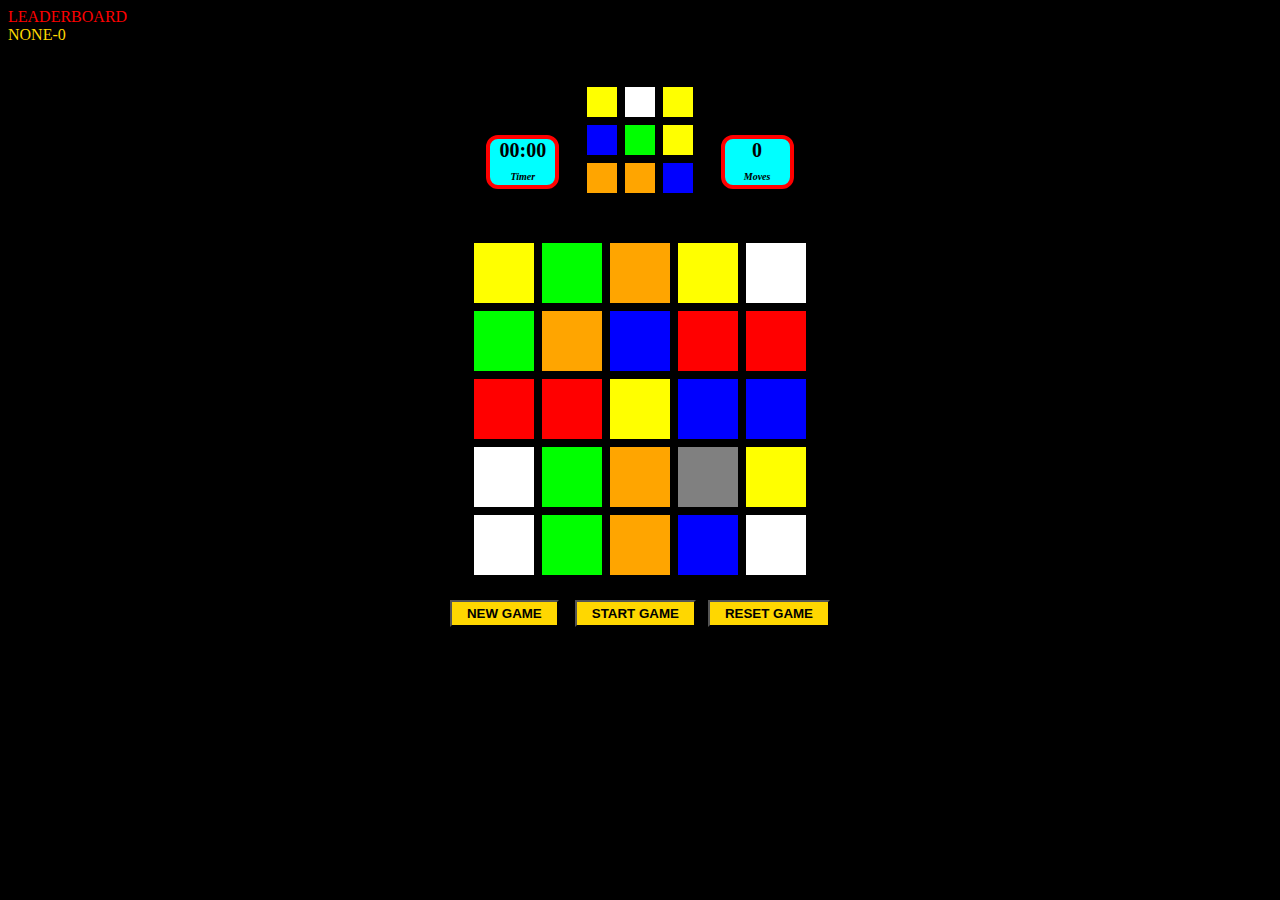
<file: index.html>
<!DOCTYPE html>
<html>
<head>
<meta charset="utf-8">
<meta name="viewport" content="width=device-width, initial-scale=1.0"> 
<link rel="stylesheet" href="static/css/easy.css"></link>
</head>
<script src="static/js/easy.js"></script>
<audio id = "myaudio" src="static/js/clap.mp3" preload= "auto"></audio>
<a href="javascript:playsound();"></a>
<div id ="board" style="color:red;" ></div>
<div id ="topper" style="color:gold;" ></div>
<center> 
 <br><br>
  <div id="table1" style="display: table;border: solid black;">
   <div id="row1" style="display: table-row;">
      <div id="s11" 
        style="background-color: yellow;" ></div>
     <div id="s12"  
        style="background-color: red;" ></div>
    <div id="s13"
        style="background-color: blue;" ></div>
     </div>
       
   <div id="row2" style="display: table-row;">
      <div id="s21" 
        style="background-color: orange;" ></div>
     <div id="s22" 
        style="background-color: white;" ></div>
    <div id="s23" 
        style="background-color: lime;" ></div>
     </div>
    
    <div id="row3" style="display: table-row;">
      <div id="s31" 
        style="background-color: yellow;" ></div>
     <div id="s32" 
        style="background-color: blue;" ></div>
    <div id="s33" 
        style="background-color: red;" ></div>
     </div>
    </div><br><br>                  
  
    
<div id="table" style="display: table;border: solid black">
   <div id="row1" style="display: table-row;">
      <div id="cell11" style="background-color: yellow;" onClick="clickTile(1,1);"></div>
      <div id="cell12"  style="background-color: blue;" onClick="clickTile(1,2);"></div>
      <div id="cell13"  style="background-color: white;" onClick="clickTile(1,3);"></div>
      <div id="cell14"  style="background-color: lime;" onClick="clickTile(1,4);"></div>
      <div id="cell15"  style="background-color: orange;" onClick="clickTile(1,5);"></div>
     
   </div>
   <div id="row2" style="display: table-row;">
      <div id="cell21"  style="background-color: red;" onClick="clickTile(2,1);"></div>
      <div id="cell22"  style="background-color: lime;" onClick="clickTile(2,2);"></div>
      <div id="cell23"  style="background-color: orange;" onClick="clickTile(2,3);"></div>
      <div id="cell24"   style="background-color: white;" onClick="clickTile(2,4);"></div>
      <div id="cell25" style="background-color: blue;" onClick="clickTile(2,5);"></div>
        </div>
 <div id="row3" style="display: table-row;">
      <div id="cell31" style="background-color: yellow;" onClick="clickTile(3,1);"></div>
      <div id="cell32"  style="background-color: lime;" onClick="clickTile(3,2);"></div>
      <div id="cell33" style="background-color: white;" onClick="clickTile(3,3);"></div>
      <div id="cell34"  style="background-color: red;" onClick="clickTile(3,4);"></div>
      <div id="cell35"  style="background-color: orange;" onClick="clickTile(3,5);"></div>
   </div> 
   
   <div id="row4" style="display: table-row;">
      <div id="cell41"  style="background-color: blue;" onClick="clickTile(4,1);"></div>
      <div id="cell42" style="background-color: orange;" onClick="clickTile(4,2);"></div>
      <div id="cell43"  style="background-color: yellow;" onClick="clickTile(4,3);"></div>
      <div id="cell44"  style="background-color: red;" onClick="clickTile(4,4);"></div>
      <div id="cell45"  style="background-color: lime;" onClick="clickTile(4,5);"></div>
       
   </div>
   <div id="row5" style="display: table-row;">
      <div id="cell51"  style="background-color: white;" onClick="clickTile(5,1);"></div>
      <div id="cell52"  style="background-color: red;" onClick="clickTile(5,2);"></div>
     <div id="cell53"  style="background-color: blue;" onClick="clickTile(5,3);"></div>
      <div id="cell54"  style="background-color: yellow;" onClick="clickTile(5,4);"></div>
      <div id="cell55" style="background-color: grey;" onClick="clickTile(5,5);"></div>
 </div>
</div><br>
  <body onload="reload();"></body>
  <button onClick="reload();" style= "font-weight:bold;">NEW GAME</button> &ensp;
  <button onClick="resettimer();" style= "font-weight:bold;">START GAME</button>&ensp;
  <button onClick="reset( );" style= "font-weight:bold;">RESET GAME</button>
</center> 

<div id="minutes"></div>
<div id="seconds"></div>
                 
<div class="container" >
  <div id="mov" ></div> 
  <h>Moves</h>
 </div>                            

 <div class="container1" >                        
    <div id="timer" ></div>
    <h>Timer</h> 
 </div>     
 
<div>
<div id="win" >
  <p id="mess" style="font-family: Lucida Handwriting ;">CONGRAGULATIONS!!<br>YOU WIN!</p>    
<p id="message1" style="color:gold; "></p>
<p id="message2" style="color:gold; line-height:1px;"></p>                               
  <p id="message" style="line-height:1px;"></p>  

  <p id="message4"></p>                              
 <button  id="button1"  onclick="location.href='index.html';"> OK! </button>

               
</div>
</div>
</html>
</file>
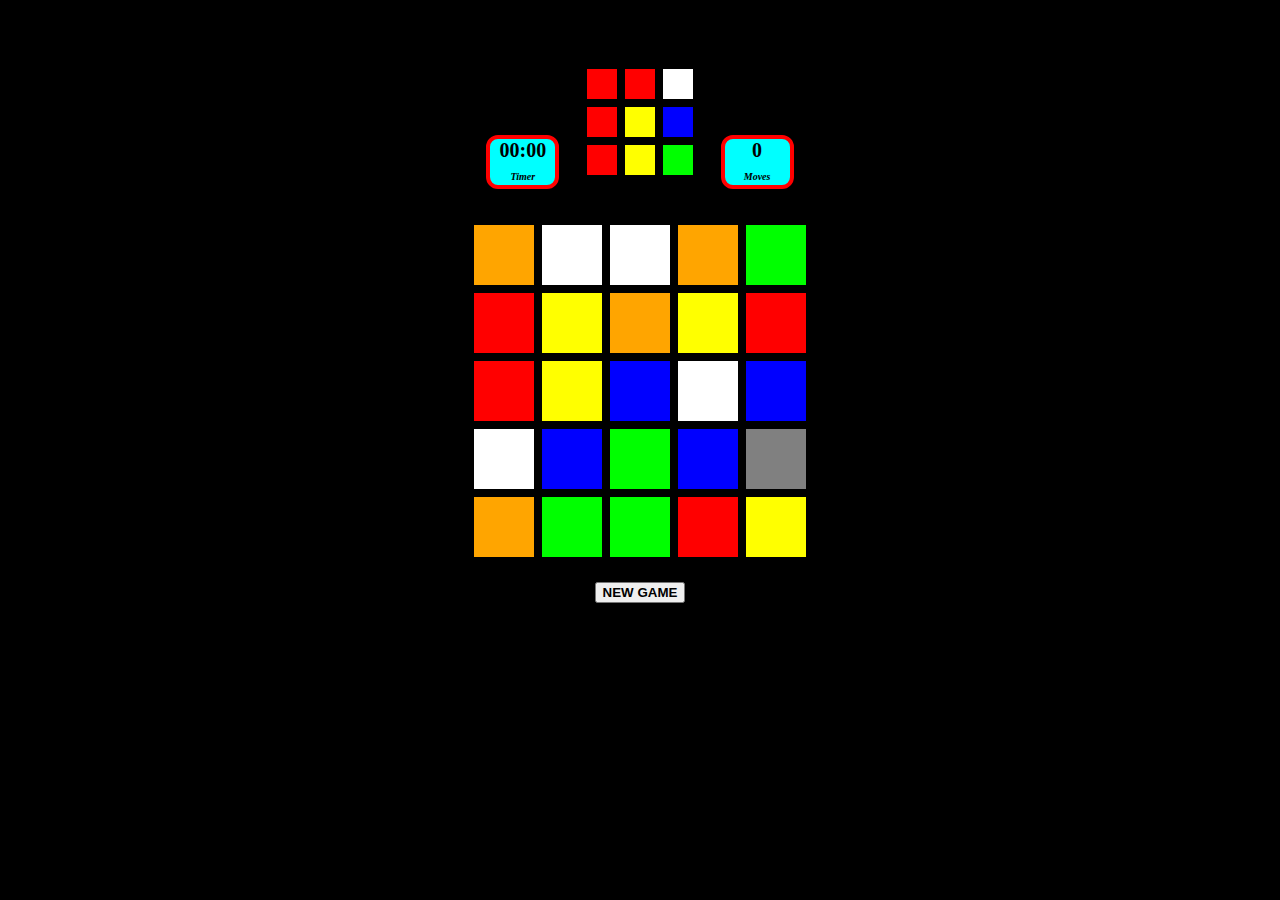
<file: puzzle/index.html>
<!DOCTYPE html>
<html>
<head>
<meta charset="utf-8">
<meta name="viewport" content="width=device-width, initial-scale=1.0"> 
<link rel="stylesheet" href="css/easy.css"></link>

</head>
<script src="js/easy.js"></script>

<center> 
 <br><br><br>
  <div id="table1" style="display: table;border: solid black;">
   <div id="row1" style="display: table-row;">
      <div id="s11" 
        style="background-color: yellow;" ></div>
     <div id="s12"  
        style="background-color: red;" ></div>
    <div id="s13"
        style="background-color: blue;" ></div>
     </div>
       
   <div id="row2" style="display: table-row;">
      <div id="s21" 
        style="background-color: orange;" ></div>
     <div id="s22" 
        style="background-color: white;" ></div>
    <div id="s23" 
        style="background-color: lime;" ></div>
     </div>
    
    <div id="row3" style="display: table-row;">
      <div id="s31" 
        style="background-color: yellow;" ></div>
     <div id="s32" 
        style="background-color: blue;" ></div>
    <div id="s33" 
        style="background-color: red;" ></div>
     </div>
    </div><br><br>                  
  
    
<div id="table" style="display: table;border: solid black">
   <div id="row1" style="display: table-row;">
      <div id="cell11" style="background-color: yellow;" onClick="clickTile(1,1);"></div>
      <div id="cell12"  style="background-color: blue;" onClick="clickTile(1,2);"></div>
      <div id="cell13"  style="background-color: white;" onClick="clickTile(1,3);"></div>
      <div id="cell14"  style="background-color: lime;" onClick="clickTile(1,4);"></div>
      <div id="cell15"  style="background-color: orange;" onClick="clickTile(1,5);"></div>
     
   </div>
   <div id="row2" style="display: table-row;">
      <div id="cell21"  style="background-color: red;" onClick="clickTile(2,1);"></div>
      <div id="cell22"  style="background-color: lime;" onClick="clickTile(2,2);"></div>
      <div id="cell23"  style="background-color: orange;" onClick="clickTile(2,3);"></div>
      <div id="cell24"   style="background-color: white;" onClick="clickTile(2,4);"></div>
      <div id="cell25" style="background-color: blue;" onClick="clickTile(2,5);"></div>
        </div>
 <div id="row3" style="display: table-row;">
      <div id="cell31" style="background-color: yellow;" onClick="clickTile(3,1);"></div>
      <div id="cell32"  style="background-color: lime;" onClick="clickTile(3,2);"></div>
      <div id="cell33" style="background-color: white;" onClick="clickTile(3,3);"></div>
      <div id="cell34"  style="background-color: red;" onClick="clickTile(3,4);"></div>
      <div id="cell35"  style="background-color: orange;" onClick="clickTile(3,5);"></div>
   </div> 
   
   <div id="row4" style="display: table-row;">
      <div id="cell41"  style="background-color: blue;" onClick="clickTile(4,1);"></div>
      <div id="cell42" style="background-color: orange;" onClick="clickTile(4,2);"></div>
      <div id="cell43"  style="background-color: yellow;" onClick="clickTile(4,3);"></div>
      <div id="cell44"  style="background-color: red;" onClick="clickTile(4,4);"></div>
      <div id="cell45"  style="background-color: lime;" onClick="clickTile(4,5);"></div>
       
   </div>
   <div id="row5" style="display: table-row;">
      <div id="cell51"  style="background-color: white;" onClick="clickTile(5,1);"></div>
      <div id="cell52"  style="background-color: red;" onClick="clickTile(5,2);"></div>
     <div id="cell53"  style="background-color: blue;" onClick="clickTile(5,3);"></div>
      <div id="cell54"  style="background-color: yellow;" onClick="clickTile(5,4);"></div>
      <div id="cell55" style="background-color: grey;" onClick="clickTile(5,5);"></div>
 </div>
</div><br>
  <body onload="reload();"></body>
  <button onClick="newgame( );" style= "font-weight:bold;">NEW GAME</button>
</center> 

<div id="minutes"></div>
<div id="seconds"></div>
                 
<div class="container" >
  <div id="mov" ></div> 
  <h>Moves</h>
 </div>                            

 <div class="container1" >                        
    <div id="timer" ></div>
    <h>Timer</h> 
 </div>     
 
<div>
<div id="win" >
  <p id="mess" style="font-family: Lucida Handwriting ;">CONGRAGULATIONS!!<br>YOU WIN!</p>    
<p id="message1" style="color:gold; "></p>
<p id="message2" style="color:gold; line-height:1px;"></p>                               
                               
 <button  id="button1"  onclick="location.href='index.html';"> OK! </button>
<p id="message"></p>  
               
</div>
</div>
</html>
</file>
<file: static/css/easy.css>
BODY{
  background:#000000
}
#cell11,#cell12,#cell13,#cell14,#cell15,
#cell21,#cell22,#cell23,#cell24,#cell25,
#cell31,#cell32,#cell33,#cell34,#cell35,
#cell41,#cell42,#cell43,#cell44,#cell45,
#cell51,#cell52,#cell53,#cell54,#cell55
{
  display: table-cell;
  width: 60px;
  height: 60px;
  border: 4px solid black;
  cursor: pointer;
}

#s11,#s12,#s13,#s21,#s22,#s23,#s31,#s32,#s33
{display: table-cell;
  width: 30px;
  height: 30px;
  border: 4px solid black;
  }

.container
 { position :absolute;
   background-color: aqua;
   border-radius: 12px;
   top: 15%;
   right: 38%;
   width: 65px;
   font-size:20px;
   font-weight:bold;
   text-align: center;
   border: 4px solid red;
   z-index:-1;
  }

.container1
 { position :absolute;
   background-color: aqua;
   border-radius: 12px;
   top: 15%;
   left: 38%;
   width: 65px;
   font-size:20px;
   font-weight:bold;
   text-align: center;
   border: 4px solid red;
   z-index:-1;
  }



h { 
  font-family :Georgia;
  font-size :10px;
  font-style :italic ;
}


#win
 { position :absolute;
   display:none;
   top: 8%;
   left:20%; 
   width: 60%;
  height: 80%;
  font-size:30PX;
  font-weight:bold;
  color:black;
  text-align: center;
  line-height: 70px;
  border-radius: 20px; 
  background: linear-gradient(-45deg, #ee7752, #e73c7e, #23a6d5, #23d5ab);
   background-size: 400% 400%;
   animation: gradient 5s ease infinite;
   z-index=5;
  }

button {
   background-color: gold; 
   padding: 4px 15px;
}

 #button1 {
 background-color: blue; 
  position: absolute;
  bottom: 40px;
  left: 45%;
  border: 3px solid black;
  color: white;
  padding: 10px 20px;
  text-align: center;
  display: inline-block;
  font-size: 26px;
  border-radius: 12px;
  cursor:pointer;
}
        
  @keyframes gradient {
    0% {
        background-position: 0% 50%;
    }
    50% {
        background-position: 100% 50%;
    }
    100% {
        background-position: 0% 50%;
    }
}

@media screen and (max-width: 650px) {
  .container {
    top:15%;
    right:13%;
  }
  .container1
  { top:15%;
    left:13%;}
  
 #win
 { left:5%;
    width:90%;
    height: 90%;
    font-size:20PX;
     z-index=5;
  }
}

@media screen and (max-width: 900px) and (min-width: 650px)
 {
  .container
  { top:15%;
    right:20%;
    Z-index:-1;
  }
  .container1
  { top:15%;
    left:20%;
    Z-index:-1;
  }
  
 #win
 { left:5%;
    width:90%;
    height:90%;
    font-size:20PX;
     z-index=5;
  }
}

@media screen and (max-width: 1200px) and (min-width: 900px)
 {
  .container
  { top:15%;
    right:30%;
    Z-index:-1;
  }
  .container1
  { top:15%;
    left:30%;
    Z-index:-1;
  }
  
 #win
 { left:5%;
    width:90%;
    height:90%;
    font-size:20PX;
     z-index=5;
  }
}
@media screen and (max-width: 389px)
 {
  .container
  { top:15%;
    right:5%;
    width: 35px;
    font-size:10px;
    text-align: center;
    border: 2px solid red;
    Z-index:-1;
  }
  .container1
  { top:15%;
    left:5%;
    width: 35px;
    font-size:10px;
    text-align: center;
    border: 2px solid red;
    Z-index:-1;
    Z-index:-1;
  }
  
 #win
 { left:5%;
    width:90%;
    height:90%;
    font-size:20PX;
    z-index=5;
  }
}
</file>
<file: puzzle/css/easy.css>
BODY{
  background:#000000
}
#cell11,#cell12,#cell13,#cell14,#cell15,
#cell21,#cell22,#cell23,#cell24,#cell25,
#cell31,#cell32,#cell33,#cell34,#cell35,
#cell41,#cell42,#cell43,#cell44,#cell45,
#cell51,#cell52,#cell53,#cell54,#cell55
{
  display: table-cell;
  width: 60px;
  height: 60px;
  border: 4px solid black;
  cursor: pointer;
}

#s11,#s12,#s13,#s21,#s22,#s23,#s31,#s32,#s33
{display: table-cell;
  width: 30px;
  height: 30px;
  border: 4px solid black;
  }

.container
 { position :absolute;
   background-color: aqua;
   border-radius: 12px;
   top: 15%;
   right: 38%;
   width: 65px;
   font-size:20px;
   font-weight:bold;
   text-align: center;
   border: 4px solid red;
   z-index:-1;
  }

.container1
 { position :absolute;
   background-color: aqua;
   border-radius: 12px;
   top: 15%;
   left: 38%;
   width: 65px;
   font-size:20px;
   font-weight:bold;
   text-align: center;
   border: 4px solid red;
   z-index:-1;
  }



h{ 
  font-family :Georgia;
  font-size :10px;
  font-style :italic ;
}

#win
 { position :absolute;
   display:none;
   top: 8%;
   left:20%; 
   width: 60%;
  height: 80%;
  font-size:30PX;
  font-weight:bold;
  color:black;
  text-align: center;
  line-height: 70px;
  border-radius: 20px; 
  background: linear-gradient(-45deg, #ee7752, #e73c7e, #23a6d5, #23d5ab);
   background-size: 400% 400%;
   animation: gradient 5s ease infinite;
   z-index=5;
  }

 #button1 {
 background-color: blue; 
  position: absolute;
  bottom: 40px;
  left: 45%;
  border: 3px solid black;
  color: white;
  padding: 10px 20px;
  text-align: center;
  display: inline-block;
  font-size: 26px;
  border-radius: 12px;
  cursor:pointer;
}
        
  @keyframes gradient {
    0% {
        background-position: 0% 50%;
    }
    50% {
        background-position: 100% 50%;
    }
    100% {
        background-position: 0% 50%;
    }
}

@media screen and (max-width: 650px) {
  .container {
    top:15%;
    right:13%;
  }
  .container1
  { top:15%;
    left:13%;}
  
 #win
 { left:5%;
    width:90%;
    height: 90%;
    font-size:20PX;
     z-index=5;
  }
}

@media screen and (max-width: 900px) and (min-width: 650px)
 {
  .container
  { top:15%;
    right:20%;
    Z-index:-1;
  }
  .container1
  { top:15%;
    left:20%;
    Z-index:-1;
  }
  
 #win
 { left:5%;
    width:90%;
    height:90%;
    font-size:20PX;
     z-index=5;
  }
}

@media screen and (max-width: 1200px) and (min-width: 900px)
 {
  .container
  { top:15%;
    right:30%;
    Z-index:-1;
  }
  .container1
  { top:15%;
    left:30%;
    Z-index:-1;
  }
  
 #win
 { left:5%;
    width:90%;
    height:90%;
    font-size:20PX;
     z-index=5;
  }
}
@media screen and (max-width: 389px)
 {
  .container
  { top:15%;
    right:5%;
    width: 35px;
    font-size:10px;
    text-align: center;
    border: 2px solid red;
    Z-index:-1;
  }
  .container1
  { top:15%;
    left:5%;
    width: 35px;
    font-size:10px;
    text-align: center;
    border: 2px solid red;
    Z-index:-1;
    Z-index:-1;
  }
  
 #win
 { left:5%;
    width:90%;
    height:90%;
    font-size:20PX;
    z-index=5;
  }
}
</file>
